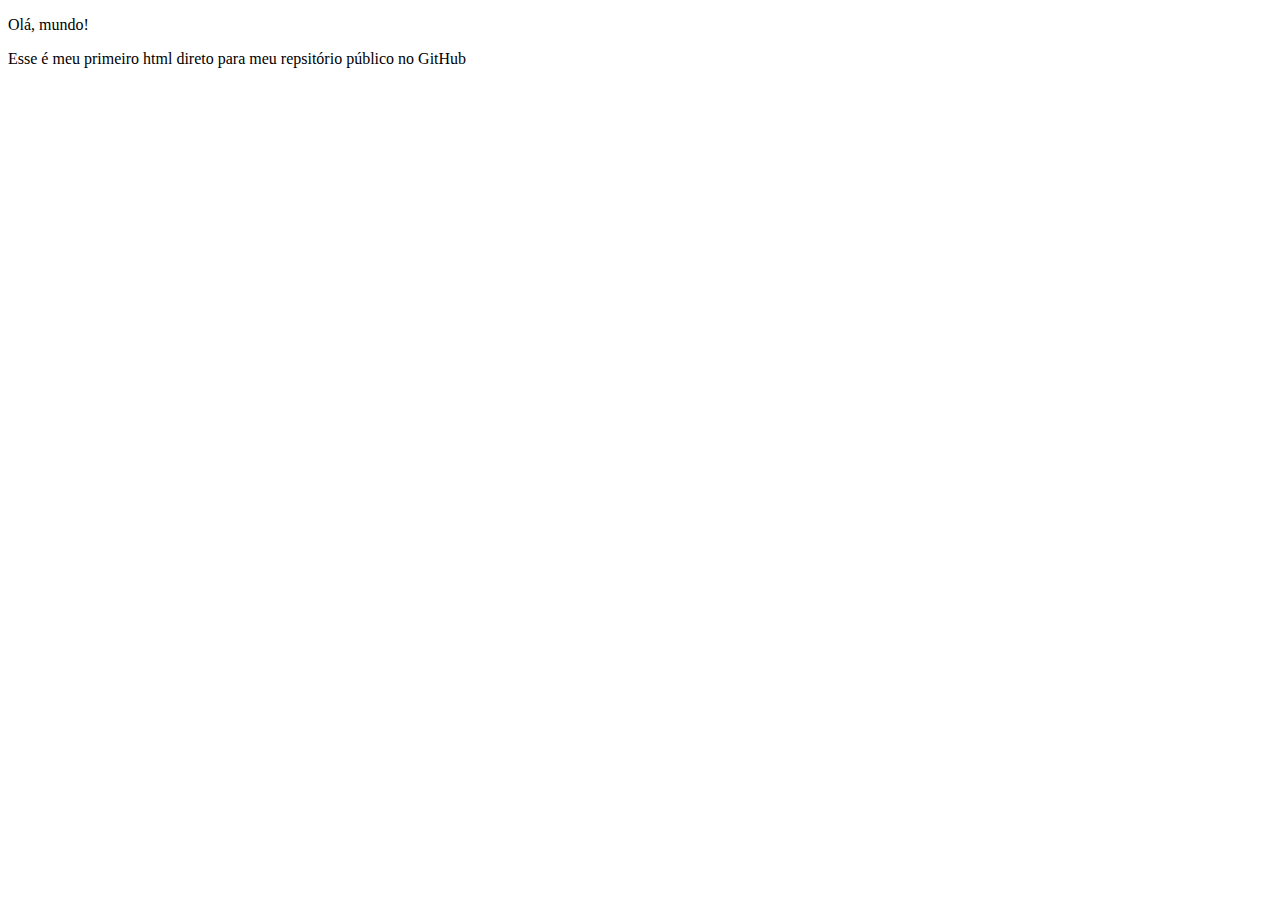
<file: index.html>
<!DOCTYPE html>
<html lang="pt-br">
<head>
    <meta charset="UTF-8">
    <meta http-equiv="X-UA-Compatible" content="IE=edge">
    <meta name="viewport" content="width=device-width, initial-scale=1.0">
    <title>Meu primeiro html git</title>
</head>
<body>
    <p>Olá, mundo!</p>
    <p>Esse é meu primeiro html direto para meu repsitório público no GitHub</p>
</body>
</html>
</file>
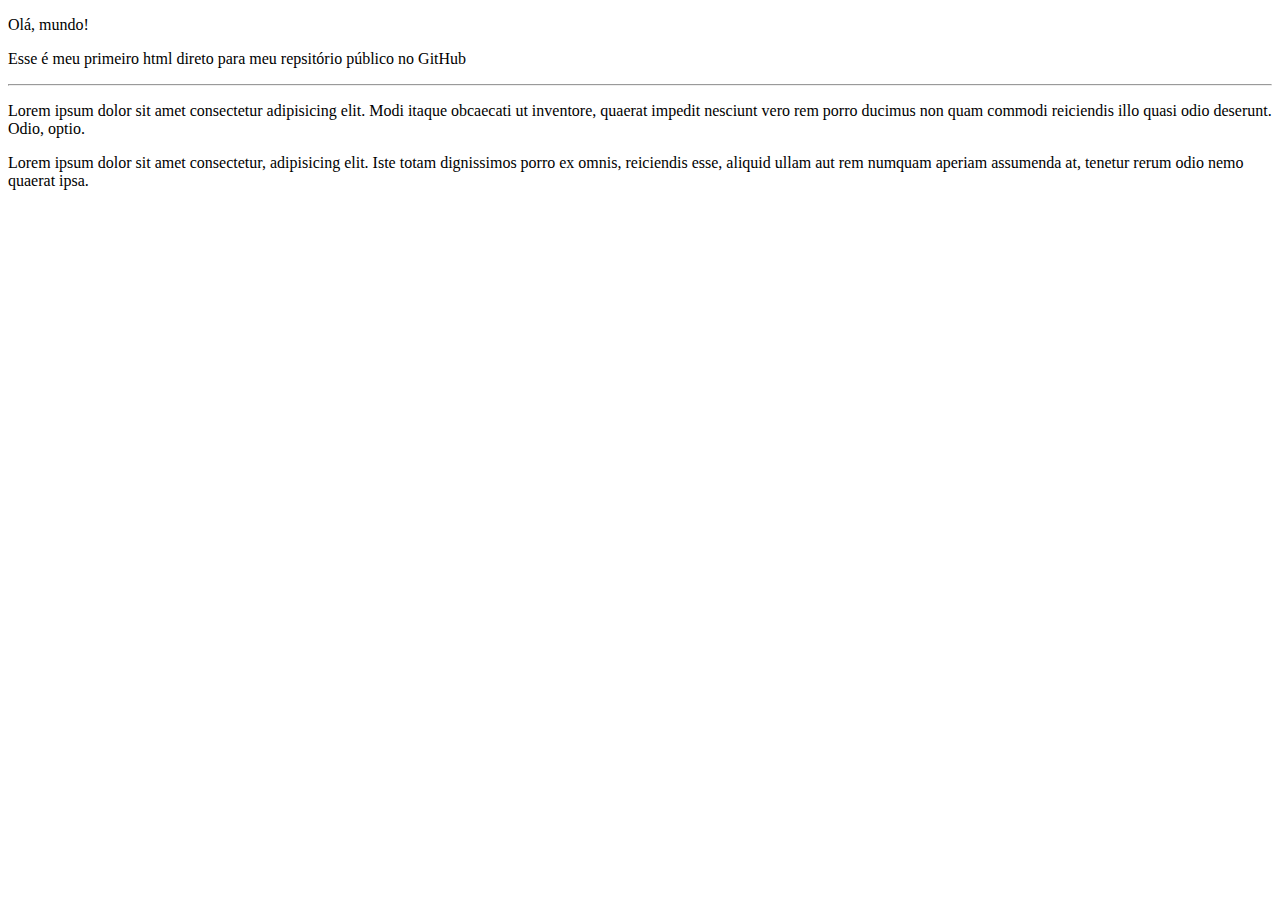
<file: site_exemplo/index.html>
<!DOCTYPE html>
<html lang="pt-br">
<head>
    <meta charset="UTF-8">
    <meta http-equiv="X-UA-Compatible" content="IE=edge">
    <meta name="viewport" content="width=device-width, initial-scale=1.0">
    <title>Meu primeiro html git</title>
</head>
<body>
    <p>Olá, mundo!</p>
    <p>Esse é meu primeiro html direto para meu repsitório público no GitHub</p>
    <hr>
    <p>Lorem ipsum dolor sit amet consectetur adipisicing elit. Modi itaque obcaecati ut inventore, quaerat impedit nesciunt vero rem porro ducimus non quam commodi reiciendis illo quasi odio deserunt. Odio, optio.</p>
    <p>Lorem ipsum dolor sit amet consectetur, adipisicing elit. Iste totam dignissimos porro ex omnis, reiciendis esse, aliquid ullam aut rem numquam aperiam assumenda at, tenetur rerum odio nemo quaerat ipsa.</p>
</body>
</html>
</file>
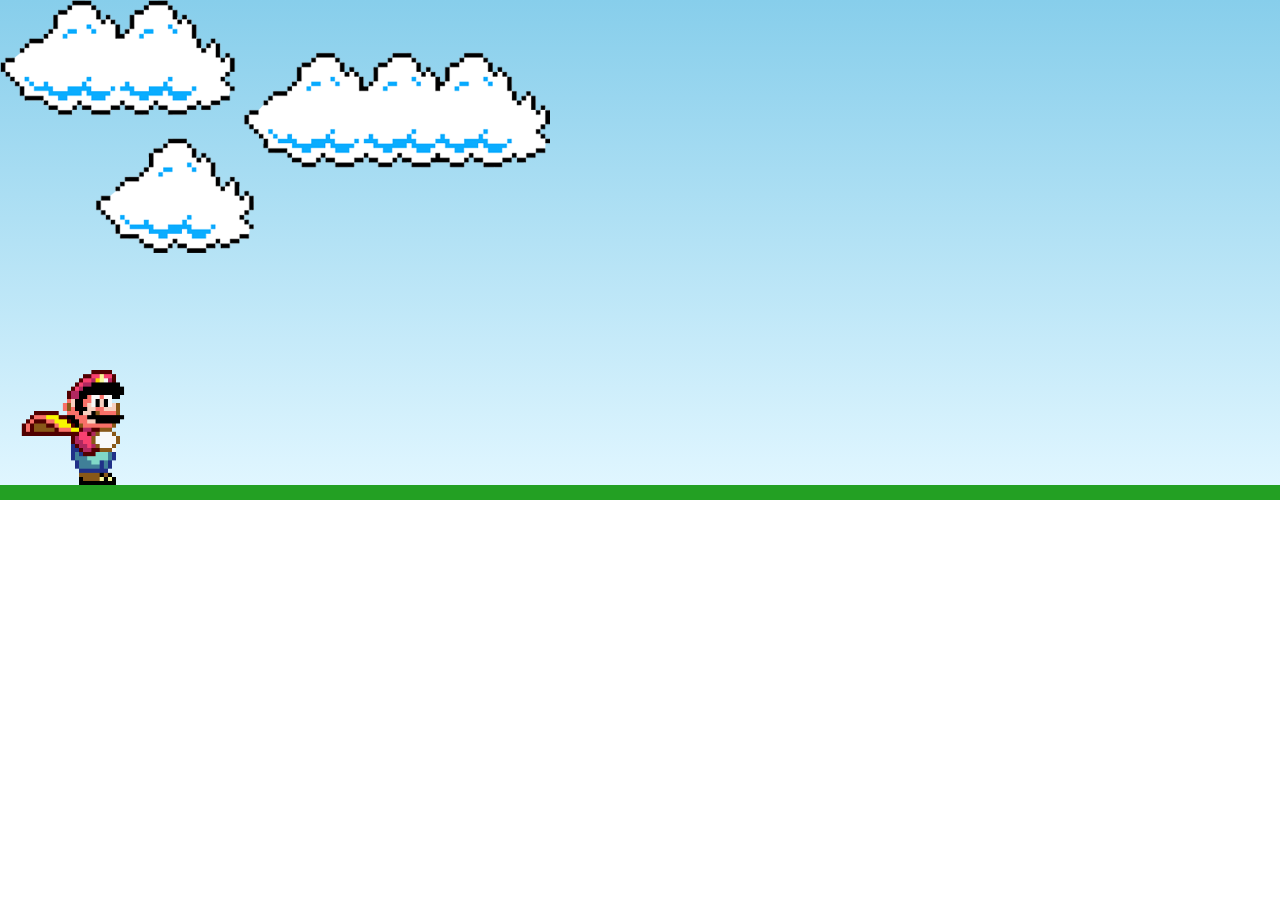
<file: joguinho do mario/jogo.html>
<!DOCTYPE html>
<html lang="pt-br">
<head>
    <meta charset="UTF-8">
    <meta http-equiv="X-UA-Compatible" content="IE=edge">
    <meta name="viewport" content="width=device-width, initial-scale=1.0">
    <link rel="stylesheet" href="./css/style.css">
    <script src="./js/script.js" defer></script>
    <title>Meujoguinho
    </title>
</head>
<body>
    <div class="game-board">
        <img src="./css/clouds.png" class="clouds">
        <img src="./css/mario.gif" class="mario">
        <img src="./css/pipe.png" class="pipe">

    </div>
</body>
</html>
</file>
<file: joguinho do mario/css/style.css>
* {
    margin: 0;
    padding: 0;
    box-sizing: border-box;
}

.game-board {
    width: 100%;
    height: 500px;
    border-bottom: 15px solid rgb(35, 160, 35);
    margin: 0 auto;
    position: relative;
    overflow: hidden;
    background: linear-gradient(#87CEEB, #E0F6FF);
}

.pipe {
    position: absolute;
    bottom: 0;
    width: 80px;
    right: -80px;
    animation: pipe-animation 1.5s infinite linear;
}
.mario {
    width: 150px;
    position: absolute;
    bottom: 0;
}

.jump {
    animation: jump 500ms ease-out;
}
.clouds {
    position: absolute;
    width: 550px;
    animation: clouds-animation 20s infinite linear;
}

@keyframes pipe-animation {
    from {
        right: -80px;
    }
    to {
        right: 100%;
    }
}

@keyframes jump {
    0% {
        bottom: 0;
    }
    40% {
        bottom: 180px;
    }
    50%{
        bottom: 180px;
    }
    60% {
        bottom: 180px;
    }
    100% {
        bottom: 0;
    }
}

@keyframes clouds-animation {
    from {
        right: -550px;
    }
    to {
        right: 100%;
    }
}
</file>
